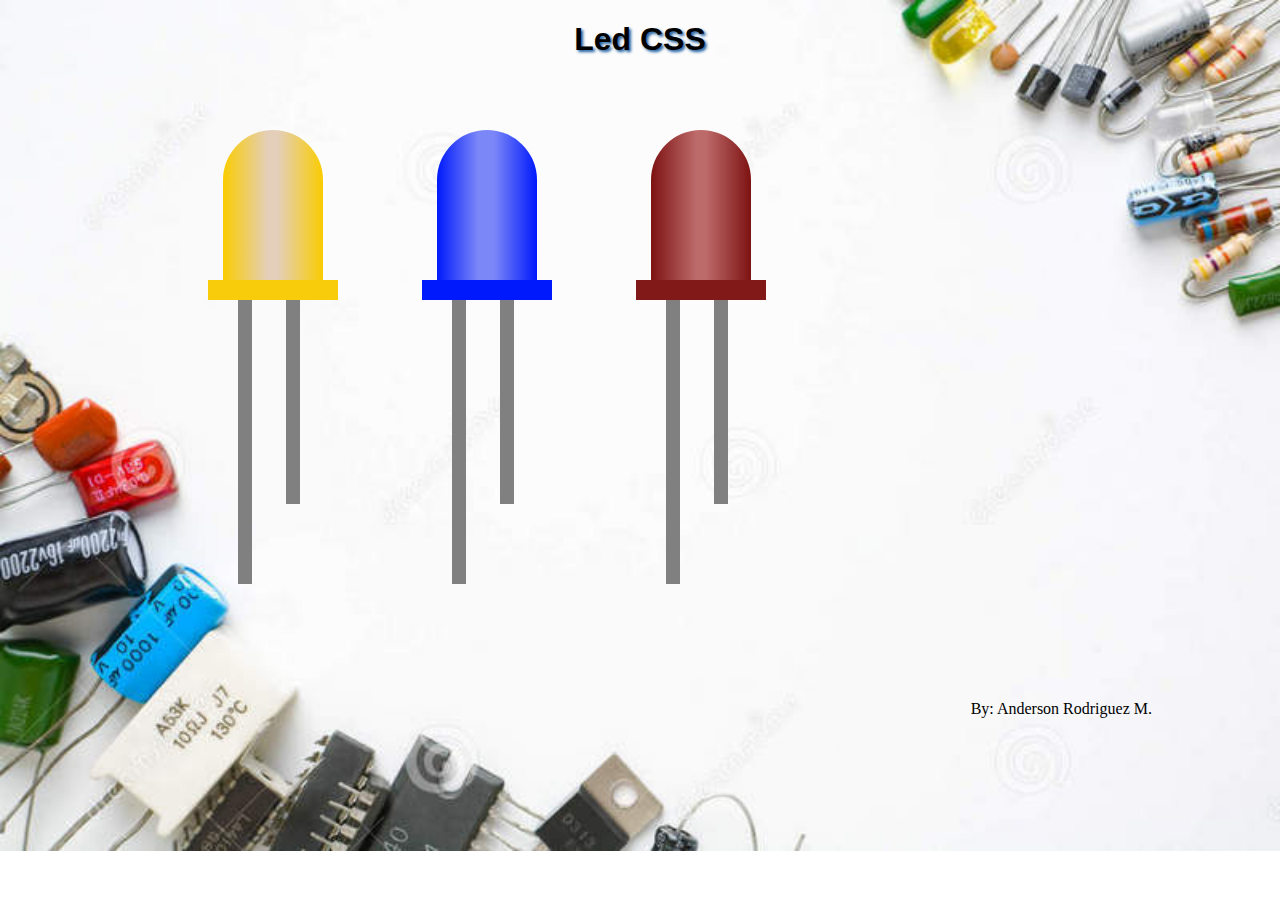
<file: ledCss/index.html>
<!DOCTYPE html>
<html lang="en">
<head>
	<meta charset="UTF-8">
	<title>Led</title>
	<link rel="stylesheet" type="text/css" href="css/led.css">
</head>
<body id="fondo">
	<header>
		<h1>
			<div align="center">Led CSS</div>
		</h1>
	</header>
	
	<section>
		<div id="led1" class="led1"></div>
		<div id="barra1"></div>
		<div id="centrar">	
			<div  id="anodo" class="pata"> </div>
			<div  id="catodo" class="pata"></div>
		</div>
		<div id="centrar">
			<div  id="anodo2"></div>
		</div>
	</section>
	<section>
		<div id="led2" class="led2"></div>
		<div id="barra2"></div>
		<div id="centrar">	
			<div  id="anodo" class="pata"> </div>
			<div  id="catodo" class="pata"></div>
		</div>
		<div id="centrar">
			<div  id="anodo2"></div>
		</div>
	</section>
	<section>
		<div id="led3" class="led3"></div>
		<div id="barra3"></div>
		<div id="centrar">	
			<div  id="anodo" class="pata"> </div>
			<div  id="catodo" class="pata"></div>
		</div>
		<div id="centrar">
			<div  id="anodo2"></div>
		</div>
	</section>
	<footer align="right">By: Anderson Rodriguez M.</footer>
</body>
</html>
</file>
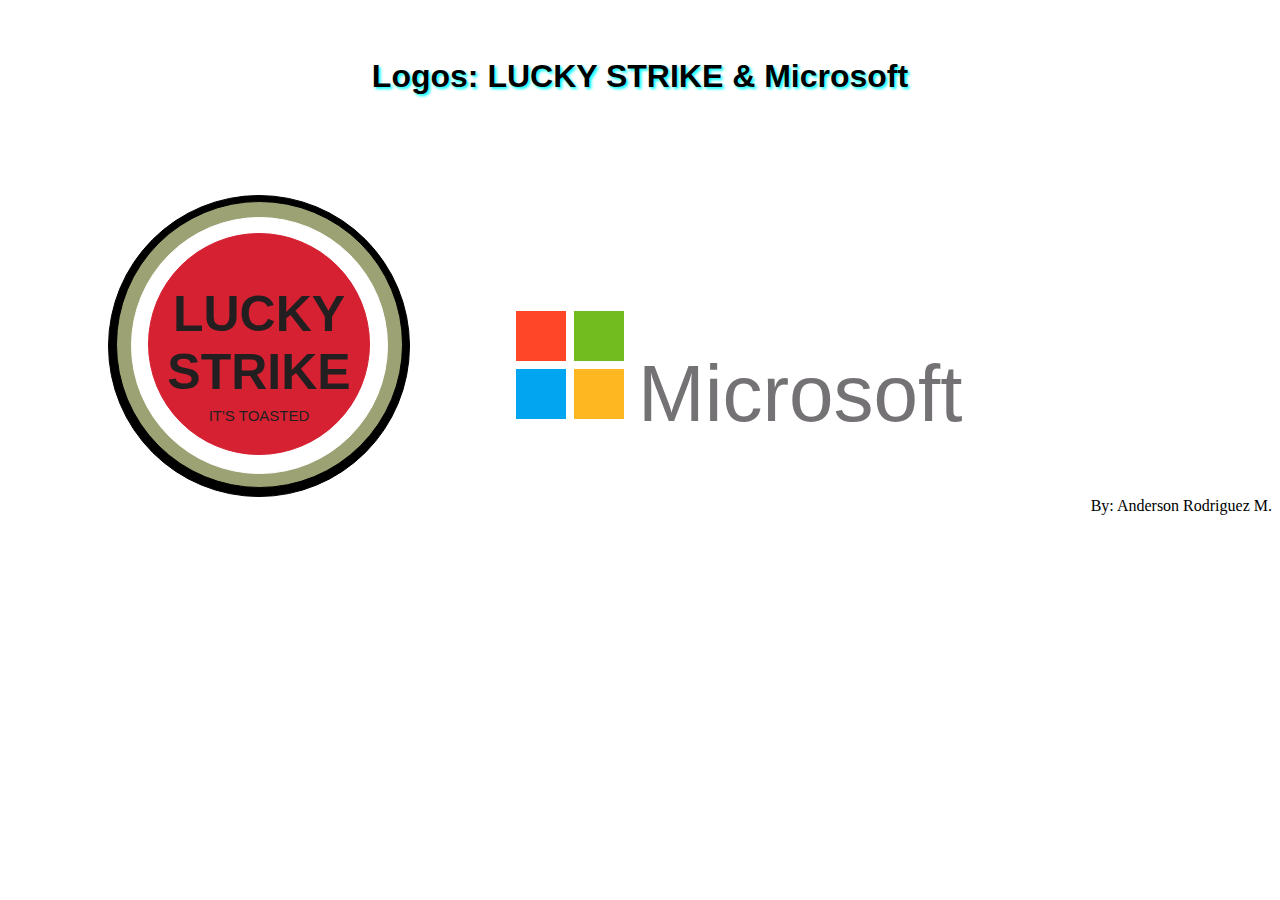
<file: logoCss/index.html>
<!DOCTYPE html>
<html lang="en">
<head>
	<meta charset="UTF-8">
	<title>Logo</title>
	<link rel="stylesheet" type="text/css" href="css/logo.css">
</head>
<body>
	<header>
		<div align="center">
			<h1>Logos: LUCKY STRIKE & Microsoft</h1>
		</div>
	</header>
	<section>
		<div>
		<div id="negro" class="circulo">
			<div id="crema" class="circulo">
				<div id="blanco" class="circulo">
					<div id="rojo" class="circulo">
						<div id="texto" class="circulo">
							LUCKY STRIKE
						</div>
						<div align="center" id="sub">
							IT'S TOASTED
						</div>
					</div>
				</div>
			</div>
		</div>
		</div>
	</section>
	<section>
		<div id="window">
			<div id="naranja" class="cuadro"></div>
			<div id="verde" class="cuadro"></div>
			<div id="azul" class="cuadro"></div>
			<div id="amarillo" class="cuadro"></div>
		</div>
	</section>
	<div id="textwin">Microsoft</div>
	<footer align="right">By: Anderson Rodriguez M.</footer>
</body>
</html>
</file>
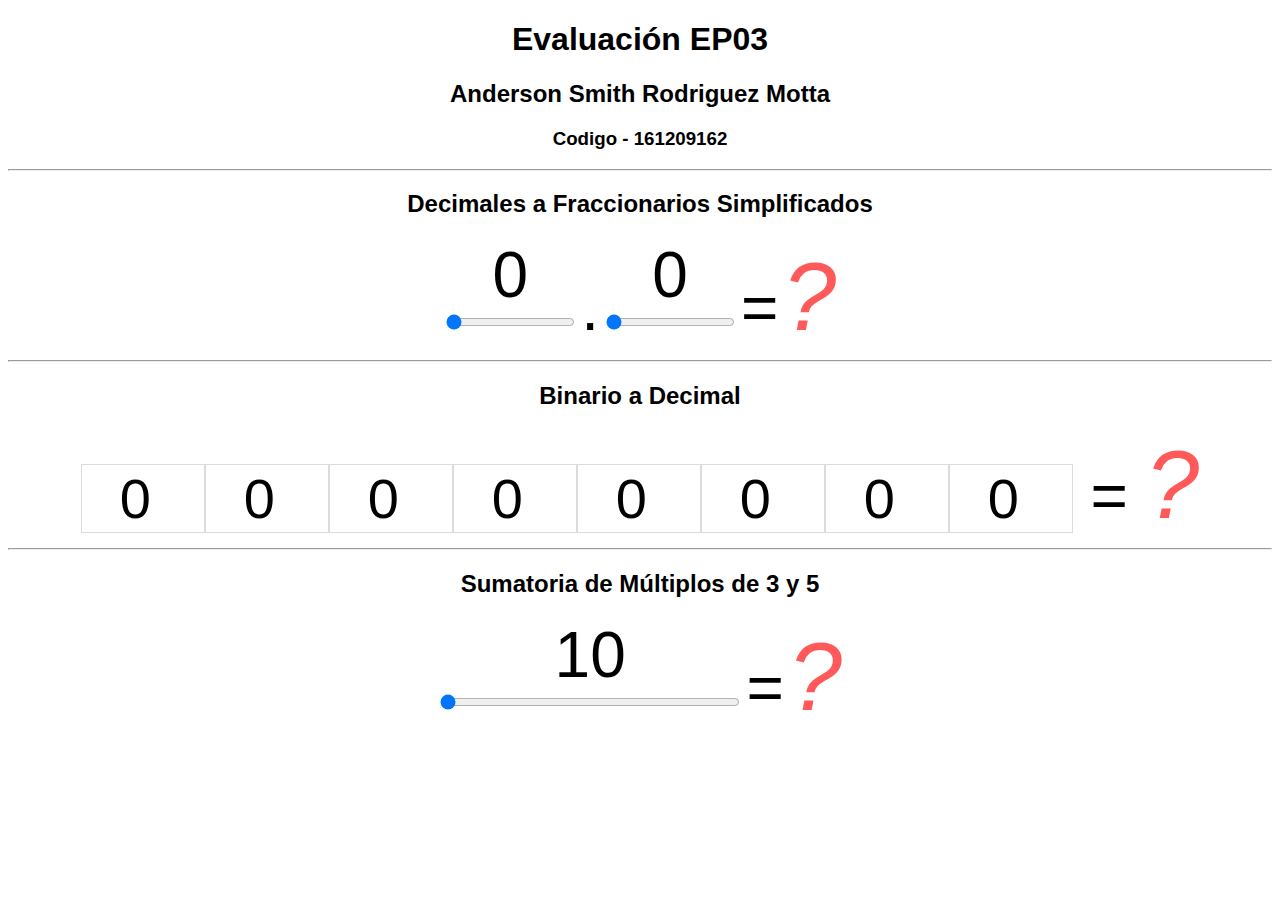
<file: Parcial01/index.html>
<!DOCTYPE html>
<html lang="en">
<head>
    <meta charset="UTF-8">
    <title>Evaluación EP03</title>
    <link rel ="stylesheet" type="text/css" href = "css/estilos.css">
    <script src = "js/script.js"></script>
</head>
<body>
    <head>
        <div align = "center"><h1>Evaluación EP03</h1></div>
    </head>
    <div align="center">
        <h2>Anderson Smith Rodriguez Motta</h2>
        <h3>Codigo - 161209162</h3>
    </div>
    <hr>
    <!-- Conversión de decimales a fraccionarios //-->
    <div align = "center"><h2>Decimales a Fraccionarios Simplificados</h2></div>
    <div align = "center">
        <div class = "cajas">
            <div id = "valEntero" class = "txtValor">0</div>
            <input type = "range" id = "entero" min = "0" max = "20" value = "0"><br>
        </div>
        <div class = "cajas txtValor">.</div>
        <div class = "cajas">
            <div id = "valDecimal" class = "txtValor">0</div>
            <input type = "range" id = "decimal" min = "0" max = "1000" value = "0"><br>
        </div>
        <div class="cajas txtValor">=</div>
        <div class="cajas txtValor" id = "resFraccionario">?</div>
    </div>
    <!-- Fin de conversión de fraccionarios //-->
    <hr>
    <!-- Conversión de Binario a fraccioanrios//-->
    <div align = "center"><h2>Binario a Decimal</h2></div>
    <div id="binarioDecimal" align = "center"></div>
    <!-- Fin de conversión de Binario a fraccionarios //-->
    <!-- Conversión de Binario a fraccioanrios//-->
    <hr>
    <div align = "center"><h2>Sumatoria de Múltiplos de 3 y 5</h2></div>
    <div align = "center">
        <div class = "cajas">
            <div id = "valMaximo" class = "txtValor">10</div>
            <input type = "range" id = "maximo" min = "10" max = "100" value = "0"><br>
        </div>
        <div class = "cajas txtValor">=</div>
        <div class="cajas txtValor" id = "resSumatoria">?</div>
    </div>
</body>
</html>
</file>
<file: ledCss/css/led.css>
h1{
	color: black;
	text-shadow: 2px 2px 3px #195B9E;
	font-family: arial;
}

section{
	display: inline-block;
	margin-left: 80px;
}

#fondo
{
	position: relative;
	margin: 0 auto; 
	width: 80%;
	background-image: url(../img/fondo01.jpg);
	background-repeat: no-repeat;
	background-size: 100%;
	
}

.led1{

background: rgba(250,204,0,1);
background: -moz-linear-gradient(left, rgba(250,204,0,1) 0%, rgba(227,207,186,1) 45%, rgba(227,207,186,1) 55%, rgba(250,204,0,1) 100%);
background: -webkit-gradient(left top, right top, color-stop(0%, rgba(250,204,0,1)), color-stop(45%, rgba(227,207,186,1)), color-stop(55%, rgba(227,207,186,1)), color-stop(100%, rgba(250,204,0,1)));
background: -webkit-linear-gradient(left, rgba(250,204,0,1) 0%, rgba(227,207,186,1) 45%, rgba(227,207,186,1) 55%, rgba(250,204,0,1) 100%);
background: -o-linear-gradient(left, rgba(250,204,0,1) 0%, rgba(227,207,186,1) 45%, rgba(227,207,186,1) 55%, rgba(250,204,0,1) 100%);
background: -ms-linear-gradient(left, rgba(250,204,0,1) 0%, rgba(227,207,186,1) 45%, rgba(227,207,186,1) 55%, rgba(250,204,0,1) 100%);
background: linear-gradient(to right, rgba(250,204,0,1) 0%, rgba(227,207,186,1) 45%, rgba(227,207,186,1) 55%, rgba(250,204,0,1) 100%);
filter: progid:DXImageTransform.Microsoft.gradient( startColorstr='#facc00', endColorstr='#facc00', GradientType=1 );
	

	width: 100px;
	height: 150px;
	border-radius: 50px 50px 0px 0px;
	margin: 0 auto;
	margin-top: 50px;
}
.led2{

background: rgba(0,25,252,1);
background: -moz-linear-gradient(left, rgba(0,25,252,1) 0%, rgba(123,135,247,1) 41%, rgba(123,135,247,1) 57%, rgba(0,25,252,1) 100%);
background: -webkit-gradient(left top, right top, color-stop(0%, rgba(0,25,252,1)), color-stop(41%, rgba(123,135,247,1)), color-stop(57%, rgba(123,135,247,1)), color-stop(100%, rgba(0,25,252,1)));
background: -webkit-linear-gradient(left, rgba(0,25,252,1) 0%, rgba(123,135,247,1) 41%, rgba(123,135,247,1) 57%, rgba(0,25,252,1) 100%);
background: -o-linear-gradient(left, rgba(0,25,252,1) 0%, rgba(123,135,247,1) 41%, rgba(123,135,247,1) 57%, rgba(0,25,252,1) 100%);
background: -ms-linear-gradient(left, rgba(0,25,252,1) 0%, rgba(123,135,247,1) 41%, rgba(123,135,247,1) 57%, rgba(0,25,252,1) 100%);
background: linear-gradient(to right, rgba(0,25,252,1) 0%, rgba(123,135,247,1) 41%, rgba(123,135,247,1) 57%, rgba(0,25,252,1) 100%);
filter: progid:DXImageTransform.Microsoft.gradient( startColorstr='#0019fc', endColorstr='#0019fc', GradientType=1 );;
	

	width: 100px;
	height: 150px;
	border-radius: 50px 50px 0px 0px;
	margin: 0 auto;
	margin-top: 50px;
}

.led3{

background: rgba(125,18,18,1);
background: -moz-linear-gradient(left, rgba(125,18,18,1) 0%, rgba(189,106,106,1) 45%, rgba(189,106,106,1) 55%, rgba(125,18,18,1) 100%);
background: -webkit-gradient(left top, right top, color-stop(0%, rgba(125,18,18,1)), color-stop(45%, rgba(189,106,106,1)), color-stop(55%, rgba(189,106,106,1)), color-stop(100%, rgba(125,18,18,1)));
background: -webkit-linear-gradient(left, rgba(125,18,18,1) 0%, rgba(189,106,106,1) 45%, rgba(189,106,106,1) 55%, rgba(125,18,18,1) 100%);
background: -o-linear-gradient(left, rgba(125,18,18,1) 0%, rgba(189,106,106,1) 45%, rgba(189,106,106,1) 55%, rgba(125,18,18,1) 100%);
background: -ms-linear-gradient(left, rgba(125,18,18,1) 0%, rgba(189,106,106,1) 45%, rgba(189,106,106,1) 55%, rgba(125,18,18,1) 100%);
background: linear-gradient(to right, rgba(125,18,18,1) 0%, rgba(189,106,106,1) 45%, rgba(189,106,106,1) 55%, rgba(125,18,18,1) 100%);
filter: progid:DXImageTransform.Microsoft.gradient( startColorstr='#7d1212', endColorstr='#7d1212', GradientType=1 );	

	width: 100px;
	height: 150px;
	border-radius: 50px 50px 0px 0px;
	margin: 0 auto;
	margin-top: 50px;
}

#led1:hover{

background: rgba(250,146,0,1);
background: -moz-linear-gradient(left, rgba(250,146,0,1) 0%, rgba(247,243,0,1) 45%, rgba(247,243,0,1) 55%, rgba(250,146,0,1) 100%);
background: -webkit-gradient(left top, right top, color-stop(0%, rgba(250,146,0,1)), color-stop(45%, rgba(247,243,0,1)), color-stop(55%, rgba(247,243,0,1)), color-stop(100%, rgba(250,146,0,1)));
background: -webkit-linear-gradient(left, rgba(250,146,0,1) 0%, rgba(247,243,0,1) 45%, rgba(247,243,0,1) 55%, rgba(250,146,0,1) 100%);
background: -o-linear-gradient(left, rgba(250,146,0,1) 0%, rgba(247,243,0,1) 45%, rgba(247,243,0,1) 55%, rgba(250,146,0,1) 100%);
background: -ms-linear-gradient(left, rgba(250,146,0,1) 0%, rgba(247,243,0,1) 45%, rgba(247,243,0,1) 55%, rgba(250,146,0,1) 100%);
background: linear-gradient(to right, rgba(250,146,0,1) 0%, rgba(247,243,0,1) 45%, rgba(247,243,0,1) 55%, rgba(250,146,0,1) 100%);
filter: progid:DXImageTransform.Microsoft.gradient( startColorstr='#fa9200', endColorstr='#fa9200', GradientType=1 );

box-shadow: 10px -10px 10px #F7EF91;
}

#led2:hover{

background: -moz-linear-gradient(left, rgba(0,146,250,1) 0%, rgba(117,255,230,1) 41%, rgba(117,255,230,1) 57%, rgba(0,146,250,1) 100%);
background: -webkit-gradient(left top, right top, color-stop(0%, rgba(0,146,250,1)), color-stop(41%, rgba(117,255,230,1)), color-stop(57%, rgba(117,255,230,1)), color-stop(100%, rgba(0,146,250,1)));
background: -webkit-linear-gradient(left, rgba(0,146,250,1) 0%, rgba(117,255,230,1) 41%, rgba(117,255,230,1) 57%, rgba(0,146,250,1) 100%);
background: -o-linear-gradient(left, rgba(0,146,250,1) 0%, rgba(117,255,230,1) 41%, rgba(117,255,230,1) 57%, rgba(0,146,250,1) 100%);
background: -ms-linear-gradient(left, rgba(0,146,250,1) 0%, rgba(117,255,230,1) 41%, rgba(117,255,230,1) 57%, rgba(0,146,250,1) 100%);
background: linear-gradient(to right, rgba(0,146,250,1) 0%, rgba(117,255,230,1) 41%, rgba(117,255,230,1) 57%, rgba(0,146,250,1) 100%);
filter: progid:DXImageTransform.Microsoft.gradient( startColorstr='#0092fa', endColorstr='#0092fa', GradientType=1 );	

box-shadow: 10px -10px 10px #BBFAFF;
}

#led3:hover{

background: rgba(235,0,0,1);
background: -moz-linear-gradient(left, rgba(235,0,0,1) 0%, rgba(255,176,97,1) 45%, rgba(255,176,97,1) 55%, rgba(235,0,0,1) 100%);
background: -webkit-gradient(left top, right top, color-stop(0%, rgba(235,0,0,1)), color-stop(45%, rgba(255,176,97,1)), color-stop(55%, rgba(255,176,97,1)), color-stop(100%, rgba(235,0,0,1)));
background: -webkit-linear-gradient(left, rgba(235,0,0,1) 0%, rgba(255,176,97,1) 45%, rgba(255,176,97,1) 55%, rgba(235,0,0,1) 100%);
background: -o-linear-gradient(left, rgba(235,0,0,1) 0%, rgba(255,176,97,1) 45%, rgba(255,176,97,1) 55%, rgba(235,0,0,1) 100%);
background: -ms-linear-gradient(left, rgba(235,0,0,1) 0%, rgba(255,176,97,1) 45%, rgba(255,176,97,1) 55%, rgba(235,0,0,1) 100%);
background: linear-gradient(to right, rgba(235,0,0,1) 0%, rgba(255,176,97,1) 45%, rgba(255,176,97,1) 55%, rgba(235,0,0,1) 100%);
filter: progid:DXImageTransform.Microsoft.gradient( startColorstr='#eb0000', endColorstr='#eb0000', GradientType=1 );

box-shadow: 10px -10px 10px #FFA5A5;
}

#barra1{
	width: 130px;
	height: 20px;
	background-color: rgb(248, 204, 11);
	margin: 0 auto;
}

#barra2{
	width: 130px;
	height: 20px;
	background-color: rgba(0,25,252,1);
	margin: 0 auto;
}

#barra3{
	width: 130px;
	height: 20px;
	background-color: rgb(130, 25, 25);
	margin: 0 auto;
}

#centrar{
	width: 130px;
	height: 200px;
	margin: 0 auto;
}

.pata{
	display: inline-block;
	border: 2px solid grey;
	background-color: grey;
	margin: 0px 0px 0px 30px;
}

#anodo{
	width: 10px;
	height: 200px;
}

#anodo2{
	border: 2px solid grey;
	background-color: grey;
	width: 10px;
	height: 5em;
	margin-left: 30px;
}

#catodo{
	width: 10px;
	height: 200px;
}
</file>
<file: logoCss/css/logo.css>
#fondo{
	position: relative;
	margin: 0 auto; 
	width: 80%;
	height: 400px;
	padding-top: 10px;
	margin-top: 10px;
	background-image: url(../img/fondo01.jpg);
	background-repeat: no-repeat;
	background-size: 100%;
	border: 5px solid white;
	border-radius: 10px;
	box-shadow: inset 0 0 10px black;
}

header{
	padding: 50px;
}

h1{
	color: black;
	text-shadow: 2px 2px 3px cyan;
	font-family: arial;
	margin: 0 auto;
}

section{
	margin-left: 100px;
	display: inline-block;

}

.circulo{
	border: 1px solid black;
	border-radius: 50%;
	margin: 0 auto;	
	margin-top: 50px;
}

#negro{
	
	width: 300px;
	height: 300px;
	background-color: black;
}

#crema{
	
	width: 285px;
	height: 285px;
	background-color: rgb(157, 162, 116);
	margin-top: 5px;
}

#blanco{
	
	width: 255px;
	height: 255px;
	background-color: white;
	border-color: white;
	margin-top: 15px;
}

#rojo{
	
	width: 220px;
	height: 220px;
	background-color: rgb(214, 33, 50);
	border-color: rgb(214, 33, 50);
	margin-top: 15px;
}

#texto{
	color: rgb(35, 31, 32);
	font: normal 50px "Lucida Grande",sans-serif;
	text-align: center;
	margin-top: 50px;
	border-color: transparent;
	font-weight: bold;
}

#sub{
	color: rgb(35, 31, 32);
	font: normal 15px "Lucida Grande",sans-serif;
	text-align: center;
	margin-top: 5px;
	border-color: transparent;
	
}


.cuadro{
	width: 50px;
	height: 50px;
	margin: 2px;
	display: inline-block;
}

#window{
	width: 120px;
}


#naranja{
	background-color: rgb(255, 70, 40);
}

#verde{
	background-color: rgb(114, 188, 32);
	display: inline-block;
}

#azul{
	background-color: rgb(2, 165, 239);
}

#amarillo{
	background-color: rgb(255, 183, 33);
}


#textwin{
	font: 80px sans-serif;
	color: rgb(116, 114, 116);
	display: inline-block;
}
</file>
<file: Parcial01/css/estilos.css>
body
{
    font-family: Arial;
}

.cajas
{
    display: inline-block;
}

.txtValor
{
    font-size: 4em;
    text-align: center;
}

#resFraccionario, #resDecimal, #resSumatoria
{
    color: rgba(255, 0, 0, 0.65);
    font-size: 6em;
    font-style: oblique;
}

.campoTexto
{
    font-size: 3.5em;
    text-align: center;
    border: 1px solid rgba(128, 128, 128, 0.28);
}

#maximo
{
    width: 300px;
}

*:focus
{
    outline: 0;
}
</file>
